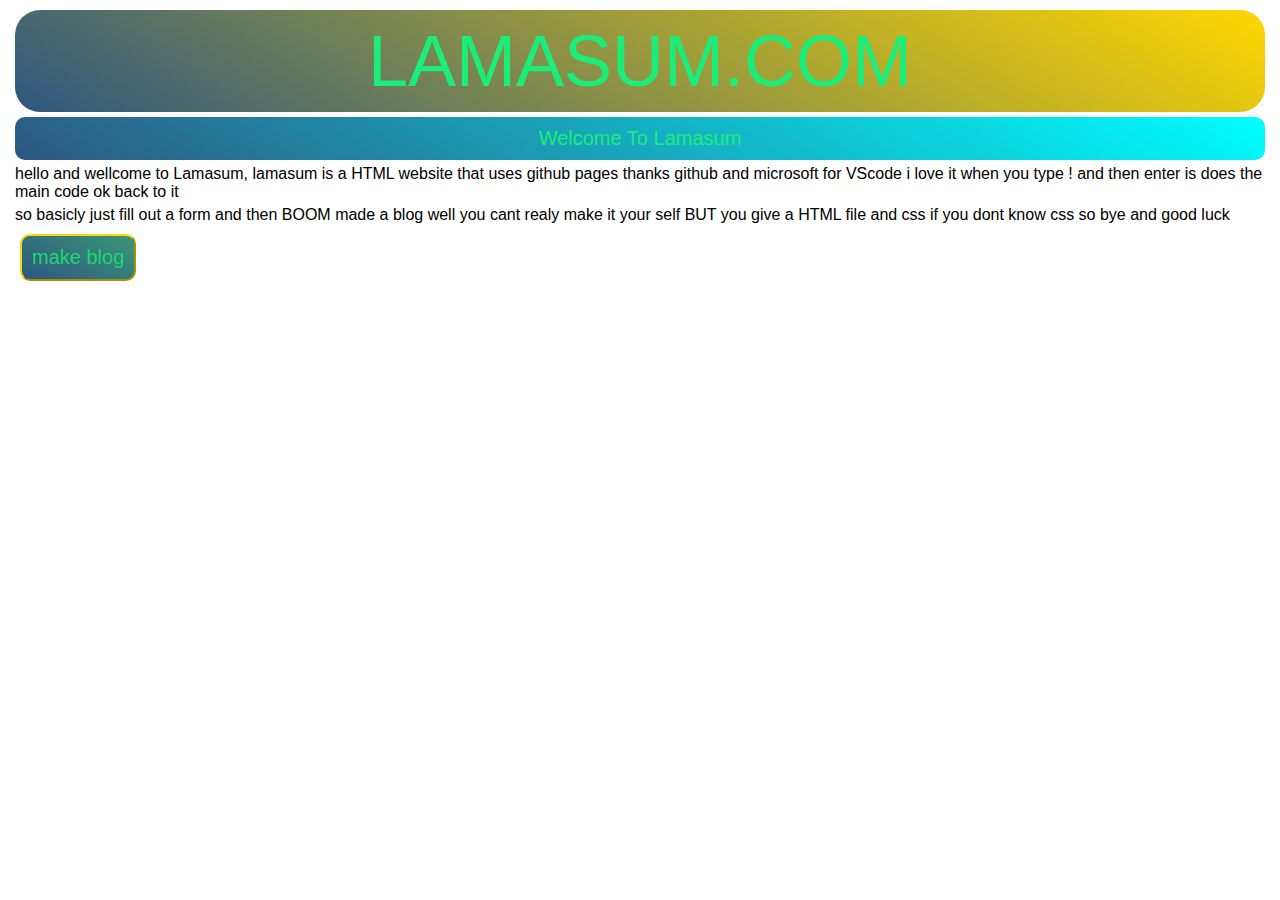
<file: index.html>
<!DOCTYPE html>
<html lang="en">
<head>
    <meta charset="UTF-8">
    <meta name="viewport" content="width=device-width, initial-scale=1.0">
    <title>welcome to my big project</title>
    <link rel="stylesheet" href="styleforindex.html.css">
</head>
<body>
    <div id="lam">LAMASUM.COM</div>
    <div id="wb">Welcome To Lamasum</div>
    <div>hello and wellcome to Lamasum, lamasum is a HTML website that uses github pages thanks github and microsoft for VScode i love it when you type ! and then enter is does the main code ok back to it</div>
    <div>so basicly just fill out a form and then BOOM made a blog well you cant realy make it your self BUT you give a HTML file and css if you dont know css so bye and good luck</div>
    <a href="yes.html"><button>make blog</button></a>
</body>
</html>
</file>
<file: styleforindex.html.css>
*{
    font-family: "Comic sans MS",'Segoe UI', Tahoma, Geneva, Verdana, sans-serif;
    margin: 5px;
}
#lam{
    text-align:Center;
    color: #1ced7a;
    background-image: linear-gradient(30deg,#2d5780, #FFD700);
    border-radius: 25px;
    font-size: 72px;
    padding: 10px;
}
#wb{
    text-align:Center;
    color: #1ced7a;
    background-image: linear-gradient(30deg,#2d5780, rgb(0, 255,255));
    border-radius: 10px;
    font-size: 20px;
    padding: 10px;
}
button{
    text-align:Center;
    color: #1cd670;
    background-image: linear-gradient(30deg,#2d5780, rgb(58, 150, 119));
    border-radius: 10px;
    font-size: 20px;
    padding: 10px;
    border-color: #FFD700;
}
</file>
